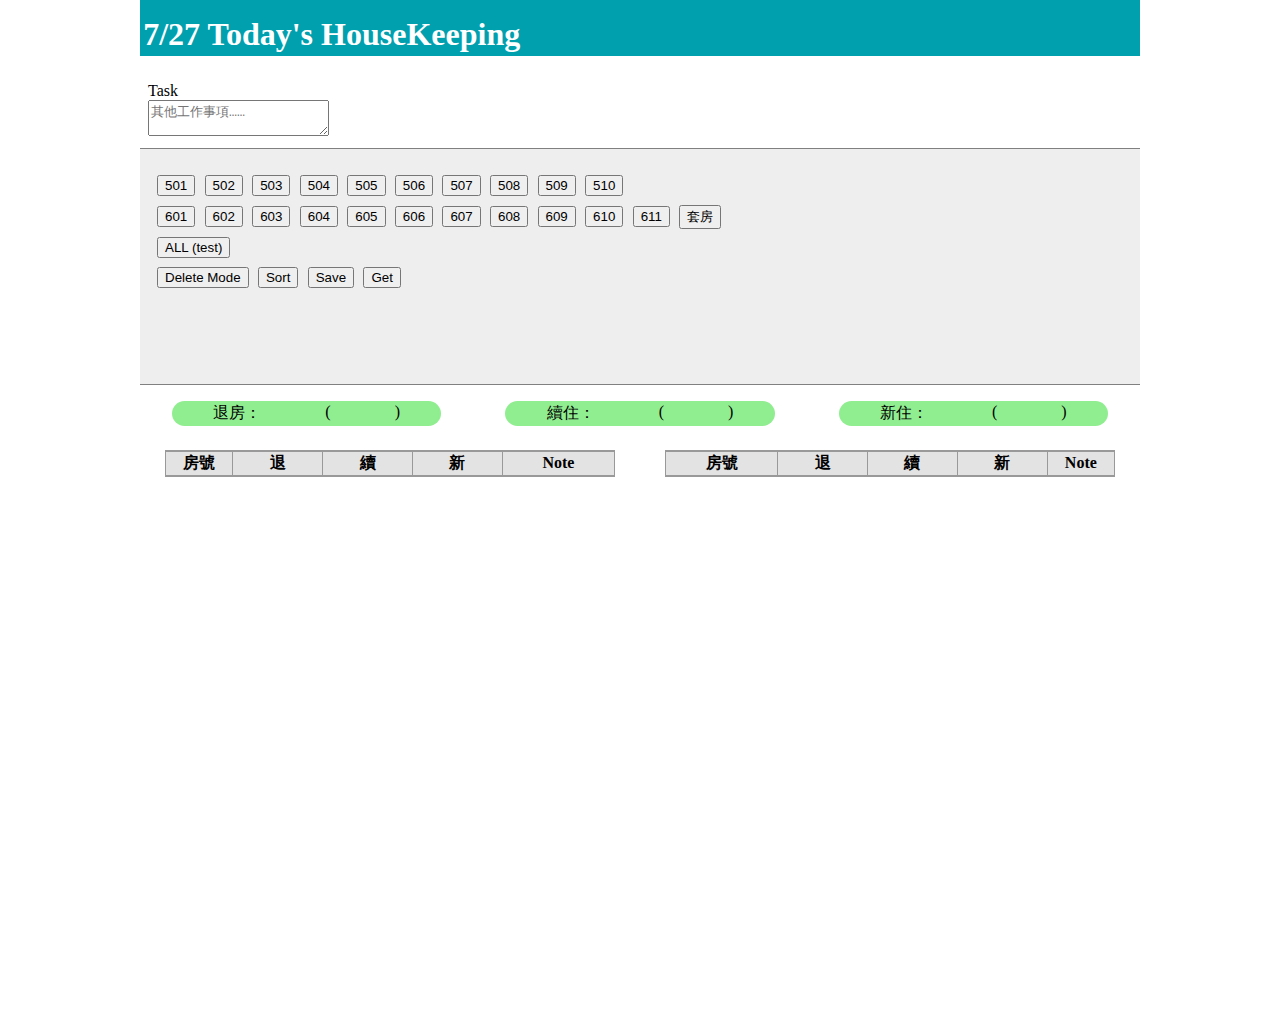
<file: index.html>
<head>
  <link rel="preconnect" href="https://fonts.gstatic.com">
  <link href="https://fonts.googleapis.com/css2?family=Noto+Sans+TC:wght@300;400;500;700&display=swap" rel="stylesheet">

  <link rel="stylesheet" href="https://stackpath.bootstrapcdn.com/bootstrap/4.1.3/css/bootstrap.min.css"
    integrity="sha384-MCw98/SFnGE8fJT3GXwEOngsV7Zt27NXFoaoApmYm81iuXoPkFOJwJ8ERdknLPMO" crossorigin="anonymous">
  <link rel="stylesheet" href="style.css">
  <script src="https://code.jquery.com/jquery-3.3.1.slim.min.js"
    integrity="sha384-q8i/X+965DzO0rT7abK41JStQIAqVgRVzpbzo5smXKp4YfRvH+8abtTE1Pi6jizo"
    crossorigin="anonymous"></script>
  <script src="https://cdnjs.cloudflare.com/ajax/libs/popper.js/1.14.3/umd/popper.min.js"
    integrity="sha384-ZMP7rVo3mIykV+2+9J3UJ46jBk0WLaUAdn689aCwoqbBJiSnjAK/l8WvCWPIPm49"
    crossorigin="anonymous"></script>
  <script src="https://stackpath.bootstrapcdn.com/bootstrap/4.1.3/js/bootstrap.min.js"
    integrity="sha384-ChfqqxuZUCnJSK3+MXmPNIyE6ZbWh2IMqE241rYiqJxyMiZ6OW/JmZQ5stwEULTy"
    crossorigin="anonymous"></script>

</head>

<body>
  <header>
    <h1><span class="today"></span>Today's HouseKeeping</h1>
  </header>
  <div class="input-group">
    <div class="input-group-prepend">
      <span class="input-group-text">Task</span>
    </div>
    <textarea class="form-control" aria-label="With textarea" placeholder="其他工作事項……"></textarea>
  </div>
  <div class="room-buttons no-print">
    <section class="buttons no-print">
      <div class="btn-rows">
        <button type="button" class="room-btn girl btn btn-secondary" data-key="girlRmDataA" data-color="a">501
        </button>
        <button type="button" class="room-btn girl btn btn-secondary" data-key="girlRmDataB" data-color="b">502
        </button>
        <button type="button" class="room-btn girl btn btn-secondary" data-key="girlRmDataC" data-color="a">503
        </button>
        <button type="button" class="room-btn girl btn btn-secondary" data-key="girlRmDataD" data-color="b">504
        </button>
        <button type="button" class="room-btn girl btn btn-secondary" data-key="girlRmDataE" data-color="a">505
        </button>
        <button type="button" class="room-btn girl btn btn-secondary" data-key="girlRmDataF" data-color="b">506
        </button>
        <button type="button" class="room-btn girl btn btn-secondary" data-key="girlRmDataG" data-color="a">507
        </button>
        <button type="button" class="room-btn girl btn btn-secondary" data-key="girlRmDataH" data-color="b">508
        </button>
        <button type="button" class="room-btn girl btn btn-secondary" data-key="girlRmDataI" data-color="a">509
        </button>
        <button type="button" class="room-btn girl btn btn-secondary" data-key="girlRmDataJ" data-color="b">510
        </button>
      </div>
      <div class="btn-rows">
        <button type="button" class="room-btn mix btn btn-secondary" data-key="mixRmDataA" data-color="a">601 </button>
        <button type="button" class="room-btn mix btn btn-secondary" data-key="mixRmDataB" data-color="b">602 </button>
        <button type="button" class="room-btn mix btn btn-secondary" data-key="mixRmDataC" data-color="a">603 </button>
        <button type="button" class="room-btn mix btn btn-secondary" data-key="mixRmDataD" data-color="b">604 </button>
        <button type="button" class="room-btn mix btn btn-secondary" data-key="mixRmDataE" data-color="a">605 </button>
        <button type="button" class="room-btn mix btn btn-secondary" data-key="mixRmDataF" data-color="b">606 </button>
        <button type="button" class="room-btn mix btn btn-secondary" data-key="mixRmDataG" data-color="a">607 </button>
        <button type="button" class="room-btn mix btn btn-secondary" data-key="mixRmDataH" data-color="b">608 </button>
        <button type="button" class="room-btn mix btn btn-secondary" data-key="mixRmDataI" data-color="a">609 </button>
        <button type="button" class="room-btn mix btn btn-secondary" data-key="mixRmDataJ" data-color="b">610 </button>
        <button type="button" class="room-btn mix btn btn-secondary" data-key="mixRmDataK" data-color="a">611 </button>
        <button type="button" class="room-btn pri btn btn-secondary" data-key="privateRmData" data-color="a">套房
        </button>
      </div>
      <div class="btn-rows">
        <button type="button" class="all-btn btn btn-primary">ALL (test)</button>
      </div>
      <div class="btn-rows">
        <button type="button" class="del-btn btn btn-danger">Delete Mode </button>
        <button type="button" class="btn btn-success" onclick="sortTable(), sortTable()">Sort</button>
        <button type="button" class=" btn btn-info" id="btn-save">Save</button>
        <button type="button" class=" btn btn-info" id="btn-get">Get</button>
      </div>
    </section>
  </div>
  <div class="status-section">
    <section class="status-count">退房：<span class="status out"></span>(<span class="status pri-out"></span>)</section>
    <section class="status-count">續住：<span class="status stay"></span>(<span class="status pri-stay"></span>)</section>
    <section class="status-count">新住：<span class="status new"></span>(<span class="status pri-new"></span>)</section>
  </div>
  <main>
    <table>
      <thead>
        <tr>
          <th style="width: 15%">房號</th>
          <th style="width: 20%">退</th>
          <th style="width: 20%">續</th>
          <th style="width: 20%">新</th>
          <th style="width: 25%">Note</th>
        </tr>
      </thead>
      <tbody class="left-section">
      </tbody>
    </table>
    <table>
      <thead>
        <tr>
          <th style="width: 25%">房號</th>
          <th style="width: 20%">退</th>
          <th style="width: 20%">續</th>
          <th style="width: 20%">新</th>
          <th style="width: 15%">Note</th>
        </tr>
        <thead>
        <tbody class="right-section">
        </tbody>
    </table>
  </main>

  <script src="scirpt.js"></script>
</body>
</file>
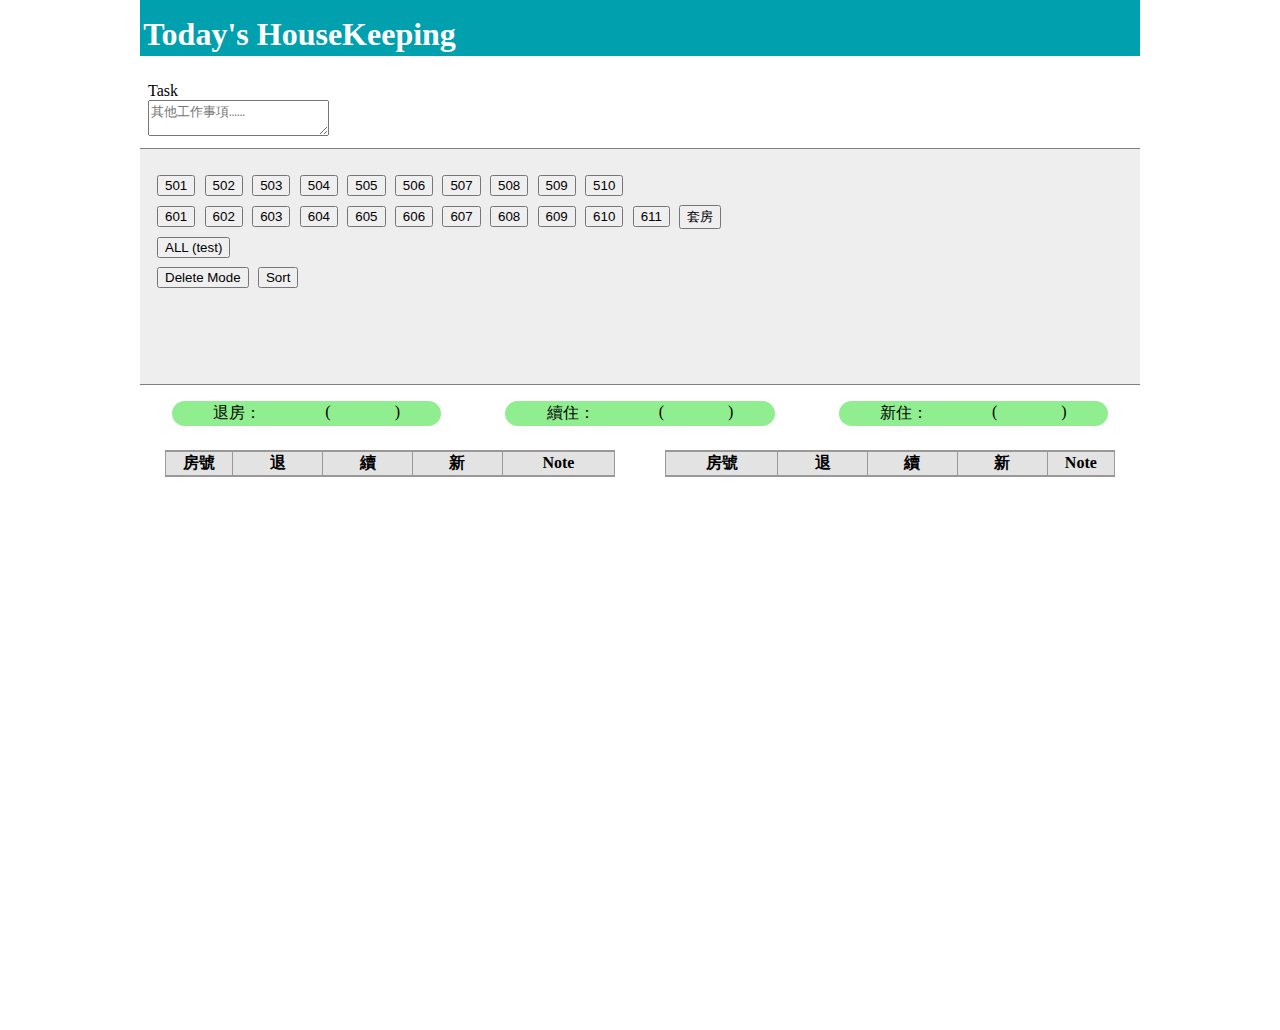
<file: table.html>
<head>
  <link rel="preconnect" href="https://fonts.gstatic.com">
  <link href="https://fonts.googleapis.com/css2?family=Noto+Sans+TC:wght@300;400;500;700&display=swap" rel="stylesheet">

  <link rel="stylesheet" href="https://stackpath.bootstrapcdn.com/bootstrap/4.1.3/css/bootstrap.min.css"
    integrity="sha384-MCw98/SFnGE8fJT3GXwEOngsV7Zt27NXFoaoApmYm81iuXoPkFOJwJ8ERdknLPMO" crossorigin="anonymous">
  <link rel="stylesheet" href="style.css">
  <script src="https://code.jquery.com/jquery-3.3.1.slim.min.js"
    integrity="sha384-q8i/X+965DzO0rT7abK41JStQIAqVgRVzpbzo5smXKp4YfRvH+8abtTE1Pi6jizo"
    crossorigin="anonymous"></script>
  <script src="https://cdnjs.cloudflare.com/ajax/libs/popper.js/1.14.3/umd/popper.min.js"
    integrity="sha384-ZMP7rVo3mIykV+2+9J3UJ46jBk0WLaUAdn689aCwoqbBJiSnjAK/l8WvCWPIPm49"
    crossorigin="anonymous"></script>
  <script src="https://stackpath.bootstrapcdn.com/bootstrap/4.1.3/js/bootstrap.min.js"
    integrity="sha384-ChfqqxuZUCnJSK3+MXmPNIyE6ZbWh2IMqE241rYiqJxyMiZ6OW/JmZQ5stwEULTy"
    crossorigin="anonymous"></script>

</head>

<body>
  <header>
    <h1><span class="today"></span>Today's HouseKeeping</h1>
  </header>
  <div class="input-group">
    <div class="input-group-prepend">
      <span class="input-group-text">Task</span>
    </div>
    <textarea class="form-control" aria-label="With textarea" placeholder="其他工作事項……"></textarea>
  </div>
  <div class="room-buttons no-print">
    <section class="buttons no-print">
      <div class="btn-rows">
        <button type="button" class="room-btn girl btn btn-secondary" data-key="girlRmDataA" data-color="a">501
        </button>
        <button type="button" class="room-btn girl btn btn-secondary" data-key="girlRmDataB" data-color="b">502
        </button>
        <button type="button" class="room-btn girl btn btn-secondary" data-key="girlRmDataC" data-color="a">503
        </button>
        <button type="button" class="room-btn girl btn btn-secondary" data-key="girlRmDataD" data-color="b">504
        </button>
        <button type="button" class="room-btn girl btn btn-secondary" data-key="girlRmDataE" data-color="a">505
        </button>
        <button type="button" class="room-btn girl btn btn-secondary" data-key="girlRmDataF" data-color="b">506
        </button>
        <button type="button" class="room-btn girl btn btn-secondary" data-key="girlRmDataG" data-color="a">507
        </button>
        <button type="button" class="room-btn girl btn btn-secondary" data-key="girlRmDataH" data-color="b">508
        </button>
        <button type="button" class="room-btn girl btn btn-secondary" data-key="girlRmDataI" data-color="a">509
        </button>
        <button type="button" class="room-btn girl btn btn-secondary" data-key="girlRmDataJ" data-color="b">510
        </button>
      </div>
      <div class="btn-rows">
        <button type="button" class="room-btn mix btn btn-secondary" data-key="mixRmDataA" data-color="a">601 </button>
        <button type="button" class="room-btn mix btn btn-secondary" data-key="mixRmDataB" data-color="b">602 </button>
        <button type="button" class="room-btn mix btn btn-secondary" data-key="mixRmDataC" data-color="a">603 </button>
        <button type="button" class="room-btn mix btn btn-secondary" data-key="mixRmDataD" data-color="b">604 </button>
        <button type="button" class="room-btn mix btn btn-secondary" data-key="mixRmDataE" data-color="a">605 </button>
        <button type="button" class="room-btn mix btn btn-secondary" data-key="mixRmDataF" data-color="b">606 </button>
        <button type="button" class="room-btn mix btn btn-secondary" data-key="mixRmDataG" data-color="a">607 </button>
        <button type="button" class="room-btn mix btn btn-secondary" data-key="mixRmDataH" data-color="b">608 </button>
        <button type="button" class="room-btn mix btn btn-secondary" data-key="mixRmDataI" data-color="a">609 </button>
        <button type="button" class="room-btn mix btn btn-secondary" data-key="mixRmDataJ" data-color="b">610 </button>
        <button type="button" class="room-btn mix btn btn-secondary" data-key="mixRmDataK" data-color="a">611 </button>
        <button type="button" class="room-btn pri btn btn-secondary" data-key="privateRmData" data-color="a">套房
        </button>
      </div>
      <div class="btn-rows">
        <button type="button" class="all-btn btn btn-primary">ALL (test)</button>
      </div>
      <div class="btn-rows">
        <button type="button" class="del-btn btn btn-danger">Delete Mode </button>
        <button type="button" class="btn btn-success" onclick="sortTable(), sortTable()">Sort</button>
      </div>
    </section>
  </div>
  <div class="status-section">
    <section class="status-count">退房：<span class="status out"></span>(<span class="status pri-out"></span>)</section>
    <section class="status-count">續住：<span class="status stay"></span>(<span class="status pri-stay"></span>)</section>
    <section class="status-count">新住：<span class="status new"></span>(<span class="status pri-new"></span>)</section>
  </div>
  <main>
    <table>
      <thead>
        <tr>
          <th style="width: 15%">房號</th>
          <th style="width: 20%">退</th>
          <th style="width: 20%">續</th>
          <th style="width: 20%">新</th>
          <th style="width: 25%">Note</th>
        </tr>
      </thead>
      <tbody class="left-section">
      </tbody>
    </table>
    <table>
      <thead>
        <tr>
          <th style="width: 25%">房號</th>
          <th style="width: 20%">退</th>
          <th style="width: 20%">續</th>
          <th style="width: 20%">新</th>
          <th style="width: 15%">Note</th>
        </tr>
        <thead>
        <tbody class="right-section">
        </tbody>
    </table>
  </main>

  <script src="scirpt.js"></script>
</body>
</file>
<file: style.css>
/* 18row 2480 3508*/

html,
body {
  height: 1030px;
  width: 1000px;
  margin: 0 auto;
}

body {
  background-color: #ffffff;
}

h1 {
  padding: 0.1em;
  padding-top: 0.5em;
  color: white;
  background-color: #00a0af;
}

.input-group {
  padding: 0.3em 0.5em;
}

.status-section {
  display: flex;
  justify-content: center;
  margin: 1em 0;
}

.status-count {
  display: flex;
  justify-content: center;
  width: 80%;
  background-color: lightgreen;
  border: 2px solid rgb(144, 238, 144, 50%);
  border-radius: 20em;
  margin: 0 2rem;
}

.status {
  margin: 0 2rem;
}

main {
  display: flex;
  font-weight: bolder;
}

.room-buttons {
  position: sticky;
  position: -webkit-sticky;
  top: 0;
  min-height: 235px;
  border-top: 1px solid gray;
  border-bottom: 1px solid gray;
  margin: 0.4em 0;
  background-color: #eeeeee;
}

.buttons {
  padding: 0.8em 0.2em;
  margin: 0.5em;
}

.delete-mode {
  border: 2px dashed red;
  background-color: salmon;
}

.btn-rows,
.btn {
  margin: 0.2em;
}

table {
  width: 45%;
  margin: 0.5em auto;
}

table,
th,
td {
  border-collapse: collapse;
  border-top: 2px solid #999999;
  border-bottom: 2px solid #999999;
  border-left: 1px solid #999999;
  border-right: 1px solid #999999;
}

th {
  background-color: #e3e3e3;
}

td:hover {
  background-color: #eee;
}

.a {
  background-color: #eee999;
}

.b {
  background-color: #f5f5f5;
}

@media print {
  .no-print,
  .no-print * {
    display: none !important;
  }
}

@media print {
  body {
    -webkit-print-color-adjust: exact;
  }
}
</file>
